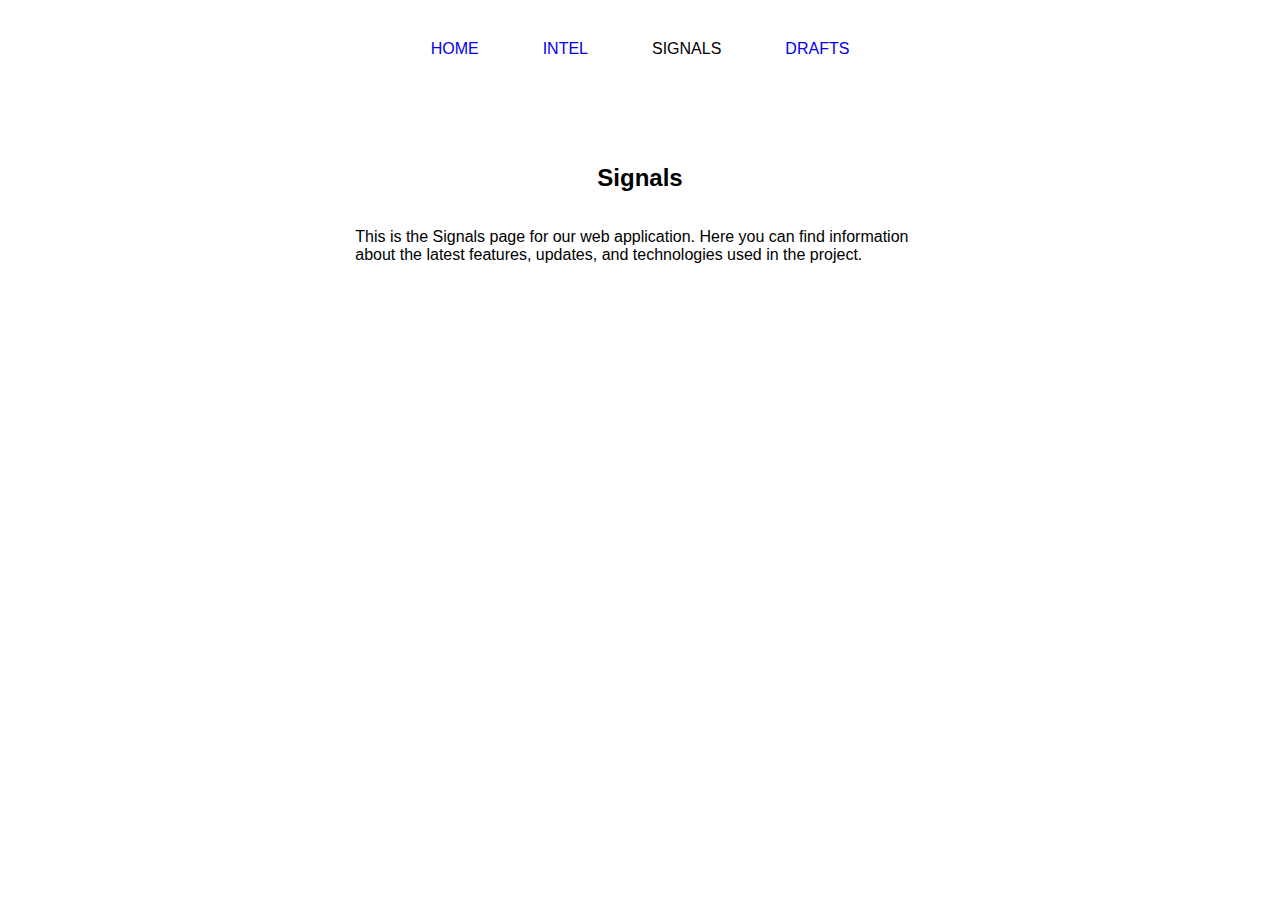
<file: static/signals.html>
<!DOCTYPE html><html lang="en" style="font-family: sans-serif;"><head><meta charset="UTF-8"><meta name="viewport" content="width=device-width, initial-scale=1.0"><meta name="color-scheme" content="light dark"><title>VC29 | signals</title><meta name="description" content="A web application with dynamic navigation and content loading."><script src="htmx.min.js" type="text/javascript" defer></script><link href="above_the_fold.css" rel="stylesheet" media="screen"></head><body style=" display: flex; flex-direction: column; align-items: center;"><header><nav style="display: flex; justify-content: center; flex-wrap: wrap;"><a style="text-transform: uppercase; padding: 2rem; text-decoration: none; " href="/">home</a><a style="text-transform: uppercase; padding: 2rem; text-decoration: none; " href="/intel.html">intel</a><span style="text-transform: uppercase; padding: 2rem;">signals</span><a style="text-transform: uppercase; padding: 2rem; text-decoration: none; " href="/drafts.html">drafts</a></nav></header><br><br><br><main style="width: min(64ch, 100%);"><h2>Signals</h2><p>This is the Signals page for our web application. Here you can find information about the latest features, updates, and technologies used in the project.</p></main></body></html>
</file>
<file: static/above_the_fold.css>
* {
    box-sizing: border-box;
}

:root {
    --color-bg: white;
    --color-text: black;
}

@media (prefers-color-scheme: dark) {
    :root {
        --color-bg: black;
        --color-text: white;
    }
}

@media (prefers-color-scheme: light) {
    :root {
        --color-bg: white;
        --color-text: black;
    }
}

body {
    background-color: var(--color-bg);
    color: var(--color-text);
    font-family: sans-serif;
}


.navigation.main {
    display: flex;
    justify-content: center;
    flex-wrap: wrap;
    margin-bottom: 4rem;

    a {
        text-decoration: none;
        text-transform: uppercase;
        padding: 2rem;
        cursor: pointer;
        border: 1px solid transparent;
    }

    a:hover {
        border: 1px solid var(--color-text);
    }

    a.nav-active {
    background-color: var(--color-text);
    color: var(--color-bg);
}

}

main {
    display: flex;
    flex-direction: column;
    align-items: center;

}

#root {
    width: 100%;
    max-width: 64ch;
}
</file>
